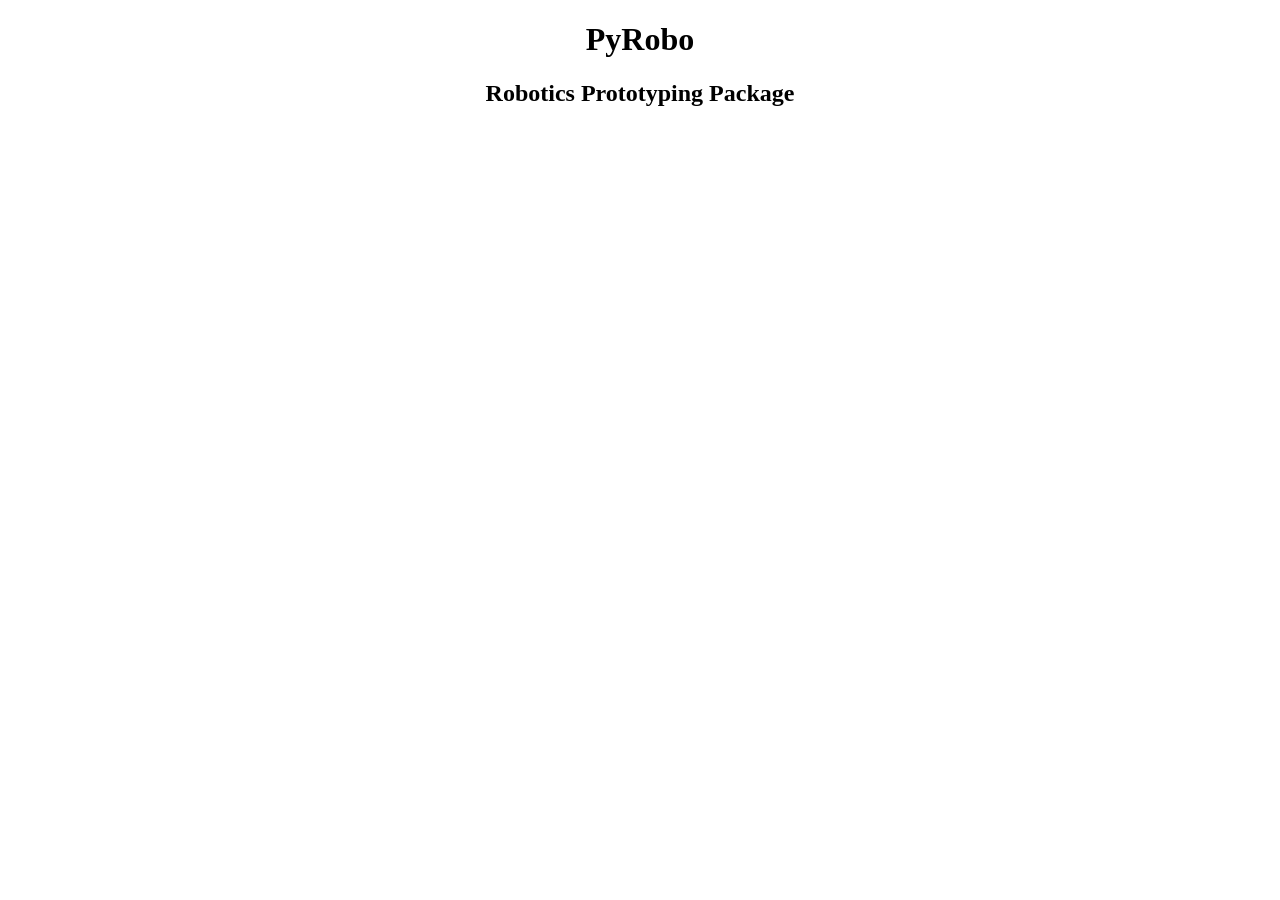
<file: docs/index.html>
<!DOCTYPE html>
<html lang="en">
<head>
	<meta charset="UTF-8">
	<meta http-equiv="X-UA-Compatible" content="IE=edge">
	<meta name="viewport" content="width=device-width, initial-scale=1.0">
	<title>Python Robotics Simulations</title>
	<link rel="stylesheet" href="web-data/css/content.css">
</head>
<body>
	<header>
		<h1>PyRobo</h1>
		<h2>Robotics Prototyping Package</h2>
	</header>
	
</body>
</html>
</file>
<file: docs/web-data/css/content.css>
* {
	box-sizing: border-box;
}

*::before, *::after {
	box-sizing: inherit;
}

header {
	text-align: center;
}
</file>
